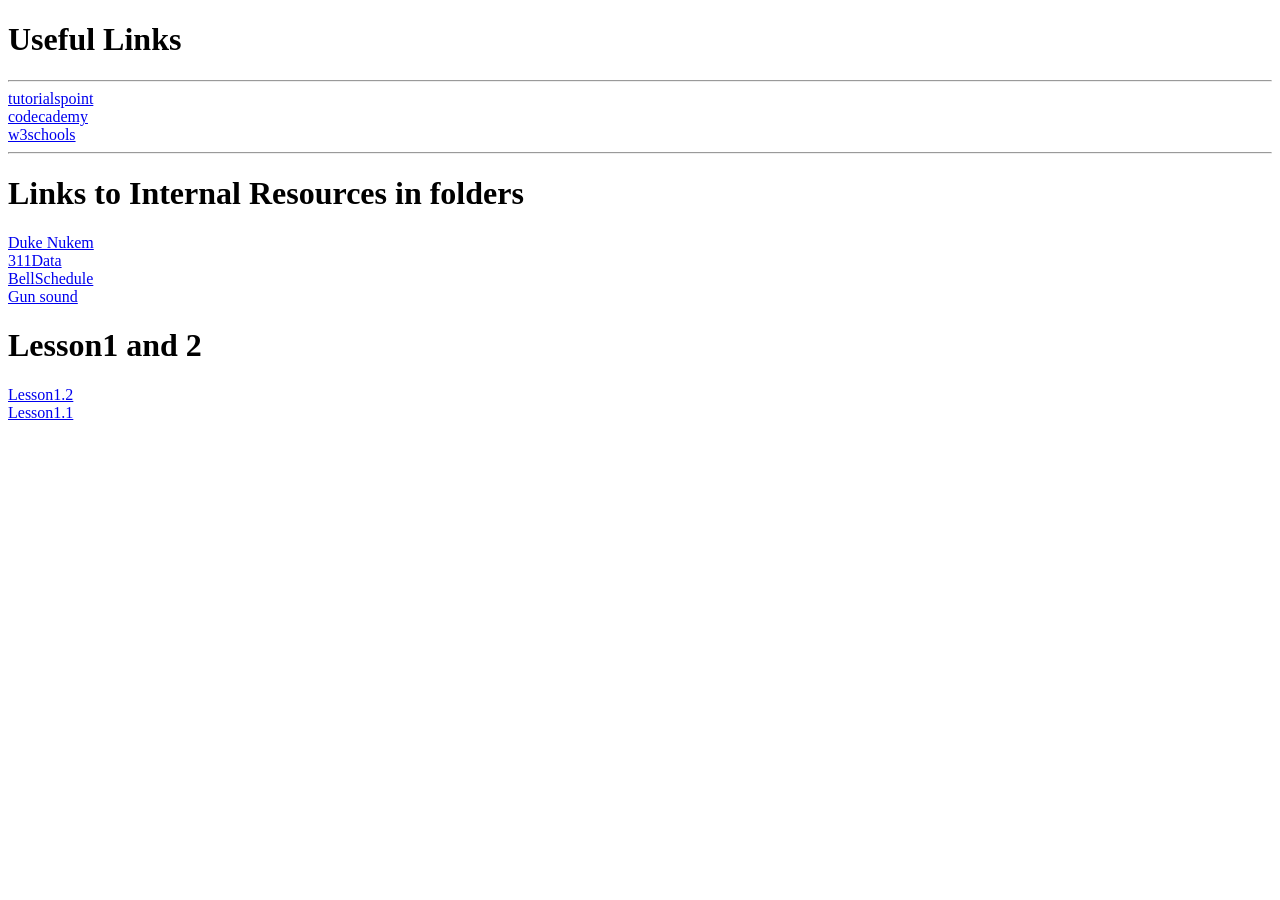
<file: WDUnit1/WDLesson1_3Practical/index.html>
<!DOCTYPE html>
<!-- WD Lesson 1.3: How do we hyperlink resources? -->
<!-- Resources 
      https://www.w3schools.com/html/html_links.asp
      https://www.w3schools.com/tags/tag_a.asp
-->

<html>
  <head>
    <title>Exploring Links</title>
  </head>
  <body>
    <!-- Example of a link to a website 
        <a href="http://www.baysidehighschool.org/"> w3schools </a> 
    -->
    <!-- Challenge 1: Add a heading for "Useful Links". -->
    <h1>Useful Links</h1>
    <!-- Challenge 2: Add a horizontal rule underneath. -->
    <hr>
    <!-- Challenge 3: Create a link to https://www.tutorialspoint.com/ -->
    <a href="https://www.tutorialspoint.com/">tutorialspoint</a>
    <!-- Challenge 4: Add a break to skip down to the next line -->
<br>
    <!-- Challenge 5: Create a link to https://www.codecademy.com/ -->
<a href="https://www.codecademy.com/">codecademy</a>
    <!-- Challenge 6: Add a break to skip down to the next line -->
  <br>
    <!-- Challenge 7: Create a link to https://www.w3schools.com/ -->
    <a href="https://www.w3schools.com/">w3schools</a>
    <!-- Challenge 8: Add a horizontal rule and break -->
<hr>
    
 
    <!-- Example of link to an internal sources 
      <a href="resources/dukenukem.jpg"> Duke Nukem </a> <br>
    -->
    <!-- Challenge 9: Add a heading, "Links to Internal Resources in folders"-->
<h1>Links to Internal Resources in folders</h1>
    <!-- Challenge 10: Create links for the rest of the items located in resources -->
<a href="resources/dukenukem.jpg"> Duke Nukem</a> <br>
<a href="resources/311Data.js">  311Data </a> <br>
<a href="resources/BellSchedule.pdf"> BellSchedule </a> <br>
<a href="resources/GUN.WAV"> Gun sound </a> <br>

<h1>Lesson1 and 2</h1>
<a href="https://classroom.google.com/c/ODc4MzA4MzIzOTkx/a/ODg4NDUzNDkzNzA2/details">Lesson1.2</a> <br>
<a href="https://classroom.google.com/c/ODc4MzA4MzIzOTkx/a/ODg3NzQyODExNDEx/details">Lesson1.1</a>
    <!-- Challenge Bonus: Create links to your Lesson 1 and Lesson 2 Activities.
<a href="https://classroom.google.com/c/ODc4MzA4MzIzOTkx/a/ODg4NDUzNDkzNzA2/details">Lesson1.2</a>
<a href="https://classroom.google.com/c/ODc4MzA4MzIzOTkx/a/ODg3NzQyODExNDEx/details">Lesson1.1</a>
     Hint: Use the same link that you posted in Google Classroom for the submission of each Lesson Activity -->
  </body>
</html>
</file>
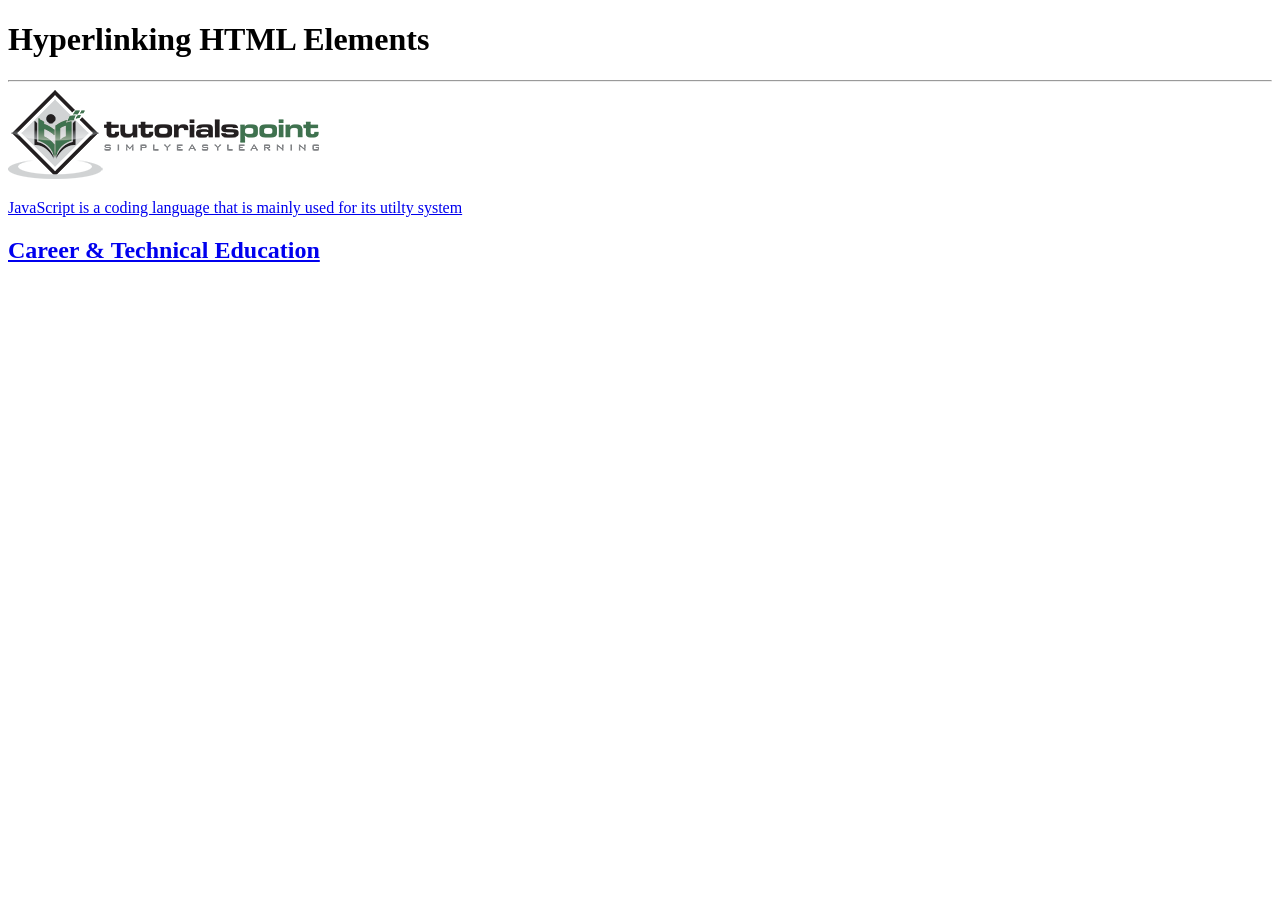
<file: WDUnit1/WDLesson1_4Practical/index.html>
<!DOCTYPE html>
<!-- WD Lesson 1.4: How can we make HTML Elements into hyperlinks? -->
<!-- Resources 
      https://www.w3schools.com/html/html_links.asp
      https://www.w3schools.com/tags/tag_a.asp
-->

<html>
  <head>
    <title>Exploring Links II</title>
  </head>
  <body>
    <!-- Example of an HTML Element as a link to a website that opens in a new tab
    <a href="https://www.w3schools.com/" target="_blank"> 
      <img src="w3schools.jpg" height="100">
    </a>
    --> 
    <!-- Challenge 1: Add a heading with "Hyperlinking HTML Elements" followed by a horizontal rule-->
<h1>Hyperlinking HTML Elements</h1>
<hr>
    <!-- Challenge 2: Add the image for tutorialpoints that is stored locally and make it
     a hyperlink to  https://www.tutorialspoint.com/ that will open in a new tab -->
  <a href="https://www.tutorialspoint.com/" target="_blank">
    <img src="tutorialpoint.png"></a>
    <!-- Challenge 3: Add a paragraph describing JavaScript and make the paragraph a hyperlink to 
     https://javascript.info/ that will open in the SAME tab.-->
<a href="https://www.tutorialspoint.com/">
  <p>JavaScript is a coding language that is mainly used for its utilty system</p>
</a>
    <!-- Challenge 4: Add an <h2> for "Career & Technical Education" and make the heading a hyperlink to 
      the cte.html file which is stored internally in the folder.  
      Note: You can link to other web pages.  This is how websites are created! -->
<a href="cte.html">
      <h2> Career & Technical Education</h2>
    </a>
    <!-- Challenge Bonus:  Complete all the challenges located in cte.html.  
     Note: Click on cte.html to open the html file and start editing. -->
  </body>
</html>
</file>
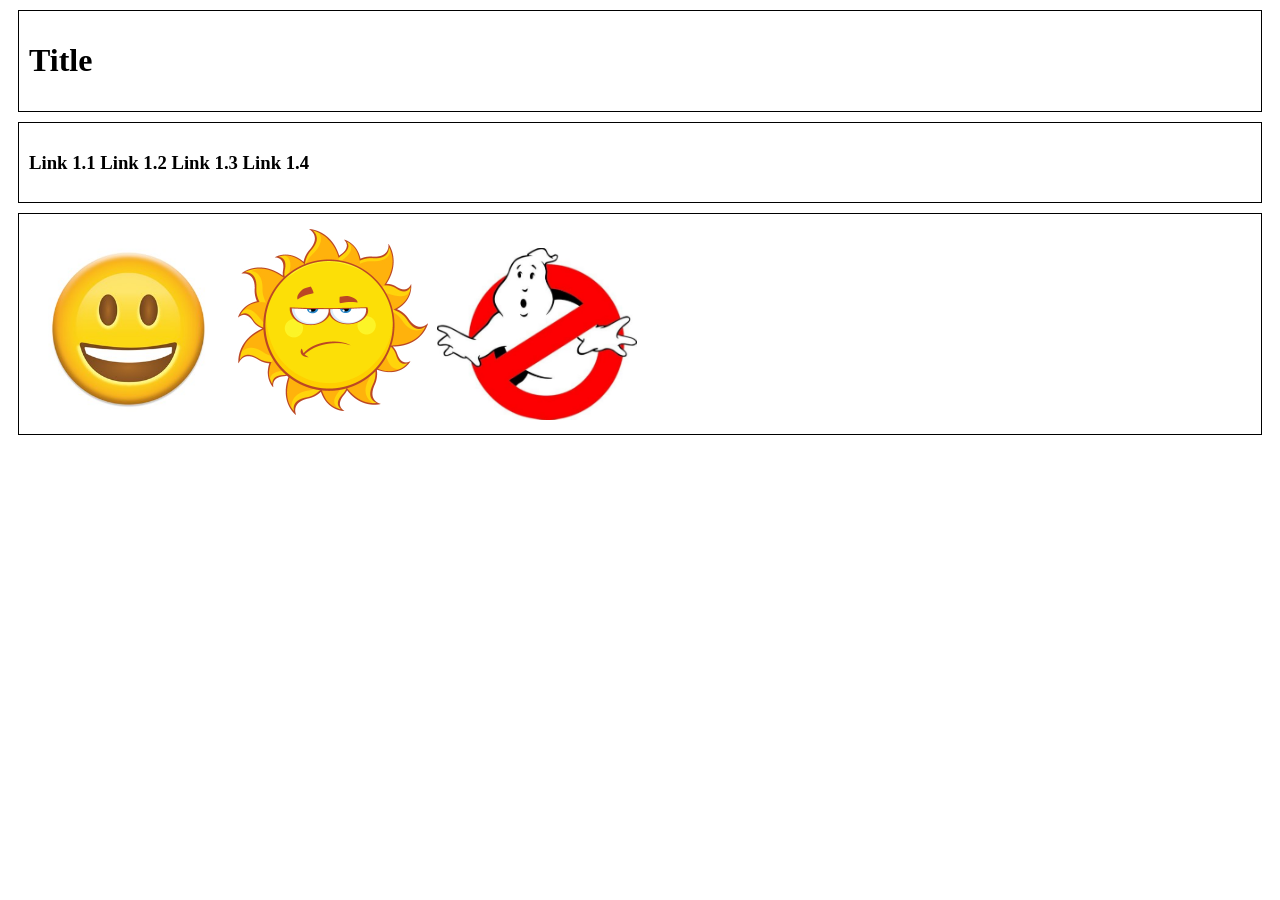
<file: WDUnit1/WDLesson1_5Practical/index.html>
<!DOCTYPE html>
<!-- WD Lesson 1.5: How can we group elements on a page? -->
<!-- Resources 
      https://www.w3schools.com/html/html_blocks.asp
-->
<html>
  <head>
    <title>Exploring Containers</title>
    <link href="style.css" rel="stylesheet" type="text/css" />
  </head>
  <body>
    <!-- Challenge 1: Add the necessary containers to create each of the section shown in WDLesson1_5PracticalDiagram.png -->
<div><h1>Title</h1></div>
<div><h3>Link 1.1  Link 1.2  Link 1.3  Link 1.4 </h3></div>

    <!-- Challenge 2: Within each container created, add the HTML elements specified in WDLesson1_5PracticalDiagram.png
         Note: Images for the last container are stored in the images folder.  Make the images the same height -->
<div>
<img src="images/face.jpg" width="200">
<img src="images/sun.jpg" width="200">
<img src="images/sign.jpg" width="200">
</div>
  </body>
</html>
</file>
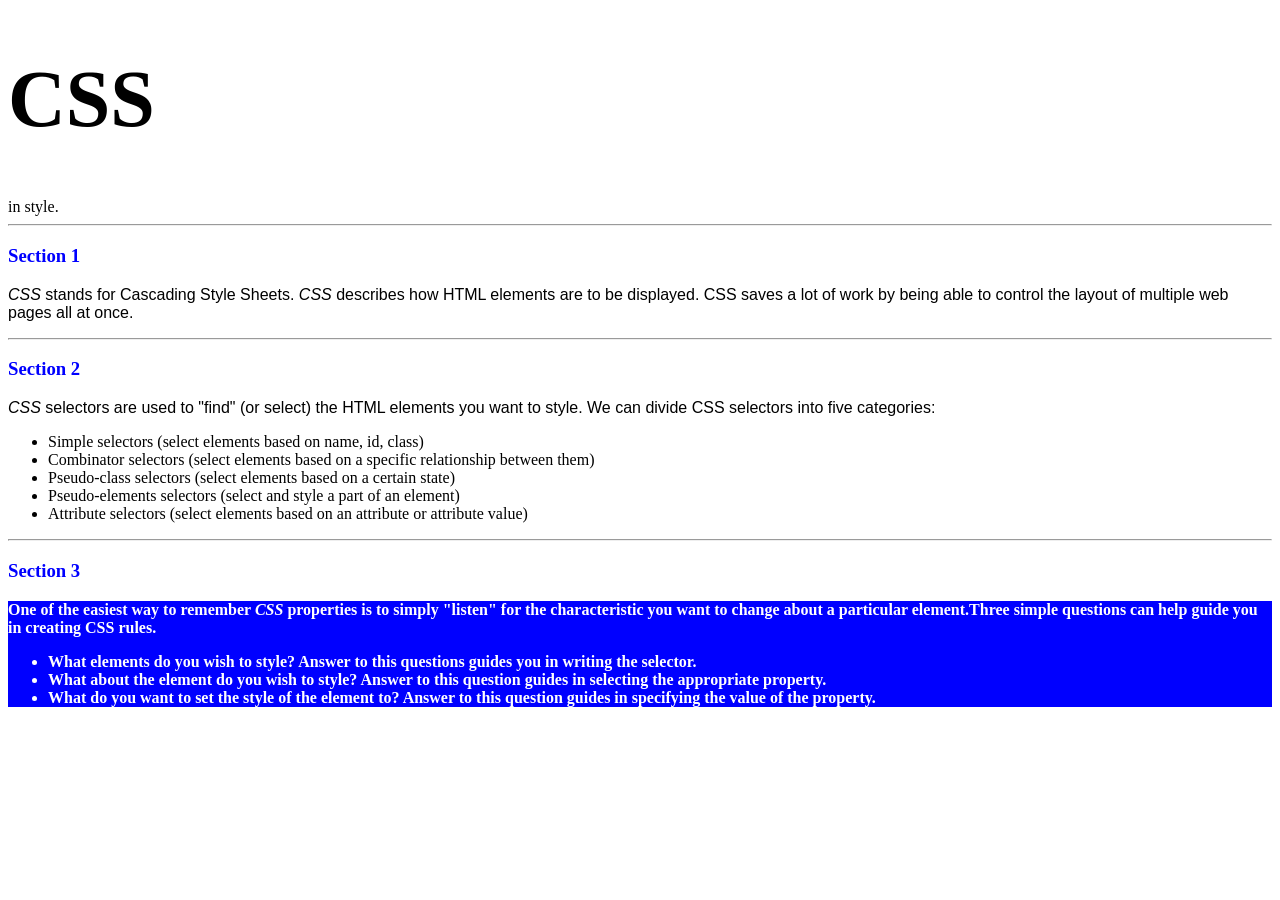
<file: WDUnit2/WDLesson2_1Practical/index.html>
<!DOCTYPE html>
<!-- WD Lesson 2.1: What is CSS? -->
<!-- Resources 
      https://www.w3schools.com/css/css_intro.asp
-->
<html>
  <head>
    <title>Edxploring CSS</title>
    <link href="style.css" rel="stylesheet" type="text/css" />
  </head>
  <body>
    <!-- All Challenges are css -->
    <h1> CSS </h1>in style.
    <hr>
    <h3>Section 1</h3>
    <p><span>CSS</span> stands for Cascading Style Sheets. <span>CSS</span> describes how HTML elements are to be displayed. CSS saves a lot of work by being able to control the layout of multiple web pages all at once.
    </p>
    <hr>
    <h3>Section 2</h3>
    <p>
      <span>CSS</span> selectors are used to "find" (or select) the HTML elements you want to style. We can divide CSS selectors into five categories:
        <ul>
          <li>Simple selectors (select elements based on name, id, class)</li>
          <li>Combinator selectors (select elements based on a specific relationship between them)</li>
          <li>Pseudo-class selectors (select elements based on a certain state)</li>
          <li>Pseudo-elements selectors (select and style a part of an element)</li>
          <li>Attribute selectors (select elements based on an attribute or attribute value)</li>
        </ul>
    </p>
    <hr>
    <h3>Section 3</h3>
    <div>
      One of the easiest way to remember <span>CSS</span> properties is to simply "listen" for the characteristic you want to change about a particular element.Three simple questions can help guide you in creating CSS rules.
        <ul>
          <li>What elements do you wish to style?  Answer to this questions guides you in writing the selector.</li>
          <li>What about the element do you wish to style?  Answer to this question guides in selecting the appropriate property.</li>
          <li>What do you want to set the style of the element to?  Answer to this question guides in specifying the value of the property.</li>
        </ul>
    </div>
  </body>
</html>
</file>
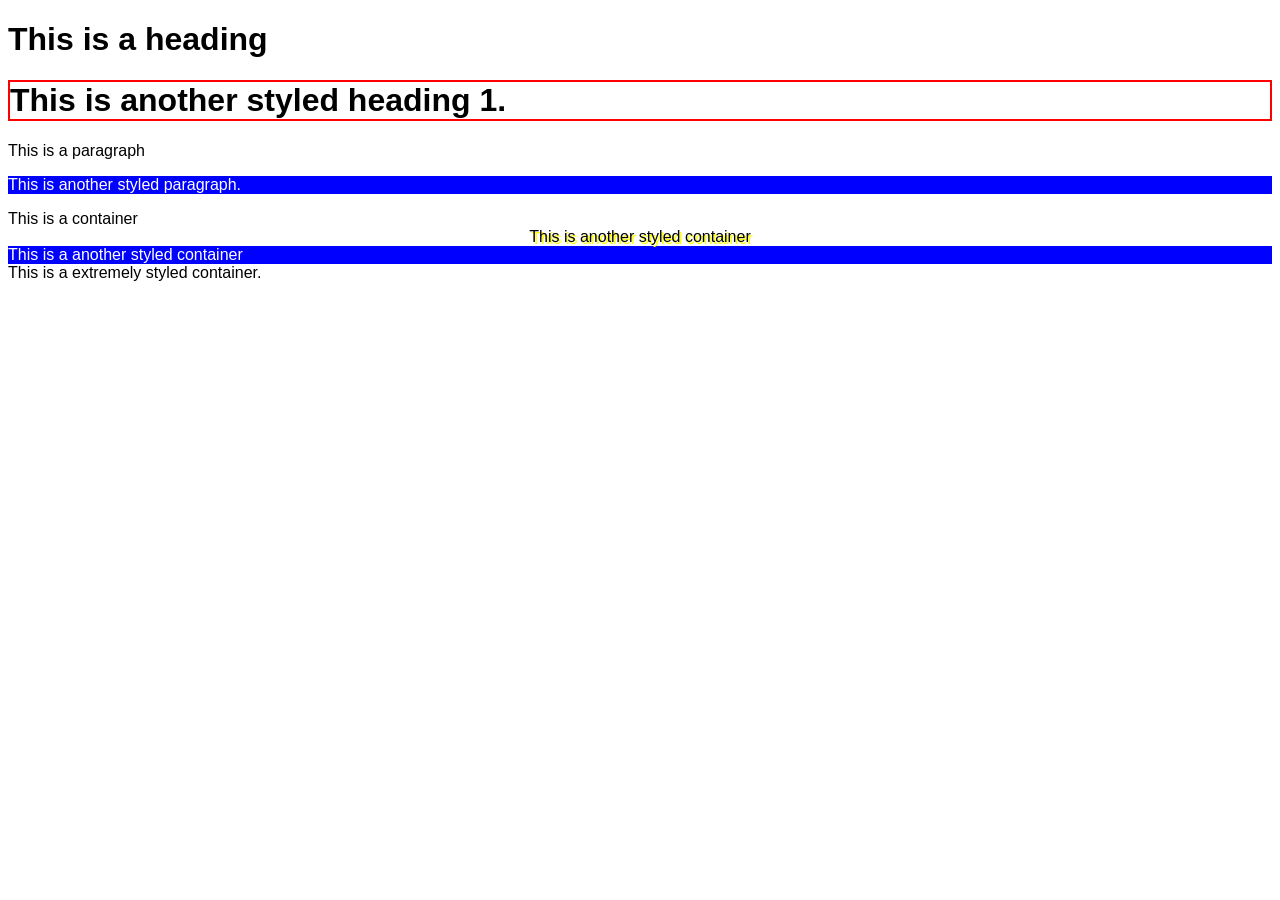
<file: WDUnit2/WDLesson2_2Practical/index.html>
<!DOCTYPE html>
<!-- WD Lesson 2.2: How do we style groups of elements?-->
<!-- Resources 
      https://www.w3schools.com/css/default.asp 
      https://www.w3schools.com/css/css_selectors.asp 
-->
<html>
  <head>
    <title>Exploring Class Selectors</title>
    <link href="style.css" rel="stylesheet" type="text/css" />
  </head>
  <body>
    
    <h1>This is a heading</h1>
    <!-- Challenge 1: Create another heading 1 with the text "This is another styled heading 1."
         Add a class of "highlight" to the heading 1
    --><h1 class="highlight">This is another styled heading 1.</h1>
   
    <p> This is a paragraph </p>
    <!-- Challenge 2: Create another paragraph with the text "This is another styled paragraph."
         Add a class of "info" to the paragraph
    --><p class="info">This is another styled paragraph.</p>

    <div> This is a container </div>
    <!-- Challenge 3: Create another container with the text "This is another styled container."
         Add a class of "special" to the container
    --><div class="special">
       This is another styled container
    </div>
    
    <!-- Challenge 4: Give the container below a class of info, highlight and special-->
    <div class="info", class="highlight", class="special"> This is a another styled container </div>

    <!-- Challenge Bonus: Give the container below a class of info, highlight, special and shadow-->
    <div> This is a extremely styled container. </div>

    <!-- All other Challenges are in style.css -->
  </body>
</html>
</file>
<file: WDUnit1/WDLesson1_5Practical/style.css>
div, span{
    border:1px solid black;
    padding:10px;
    margin:10px;
}
</file>
<file: WDUnit2/WDLesson2_1Practical/style.css>
/* Comments in CSS are created like this. 
Notice the slash asterisk at the beginning and 
the asterisk slash at the end */

/* Basic Structure of a CSS rule
selector{
  property: value;
}
*/


/* Challenge 1: Change color of the text for all the headings size 3 to blue */
h3{
color:blue;
}
/* Challenge 2: Change the size for the font for all headings size 1 to 60pt */
h1{
  font-size:60pt;
}
/* Challenge 3: Change the style of the font for all spans to italic */
span{
font-style:italic;
}
/* Challenge 4: Change the family of font being used for all paragraphs to "Arial" */
p{
font-family:Arial;
}
/* Challenge 5: Change the family of font being used for all lists to "Comic Sans MS".  What element creates a list? */
li{
font-family:Comic Sans MS;
}

div{
  background-color:blue;
  color:white;
  font-weight:bold;

/* Chalenge 6: Change the background color of the div to blue, color of the text to white and the weight of the font to bold. 
  div{
  background-color:blue;
  color:white;
  font-weight:bold;
}
Hint:  You can specify several CSS rules for one element by separating the rules with commas.  Look at some example on w3schools */
</file>
<file: WDUnit2/WDLesson2_2Practical/style.css>
/* Basic Structure of a CSS rule using classes

.class{
  property: value;
}
*/

/* Challenge 5: Change the family of all elements to Arial */
*{
  font-family: Arial;
}
/* Challenge 6: Change the background color to blue, the color of the text to white for all elements 
with a class of "info" */
.info{
  color:white;
  background-color: blue;
}
/* Challenge 7: Add a border of 2px solid red for all elements with a class of "highlight" */
.highlight{
  border: 2px solid red;
}
/* Challenge 8: Align the text in the center and drop a shadow on the text of 2px 2px yellow  for 
all elements with a class of "special"
*/.special{
  text-align: center;
  text-shadow: 2px 2px yellow;
}

/* Challenge Bonus: Create a CSS rule for a class named "shadow".  
Apply a shadow to the box around the elements that is 2px 2px  gray. */
</file>
